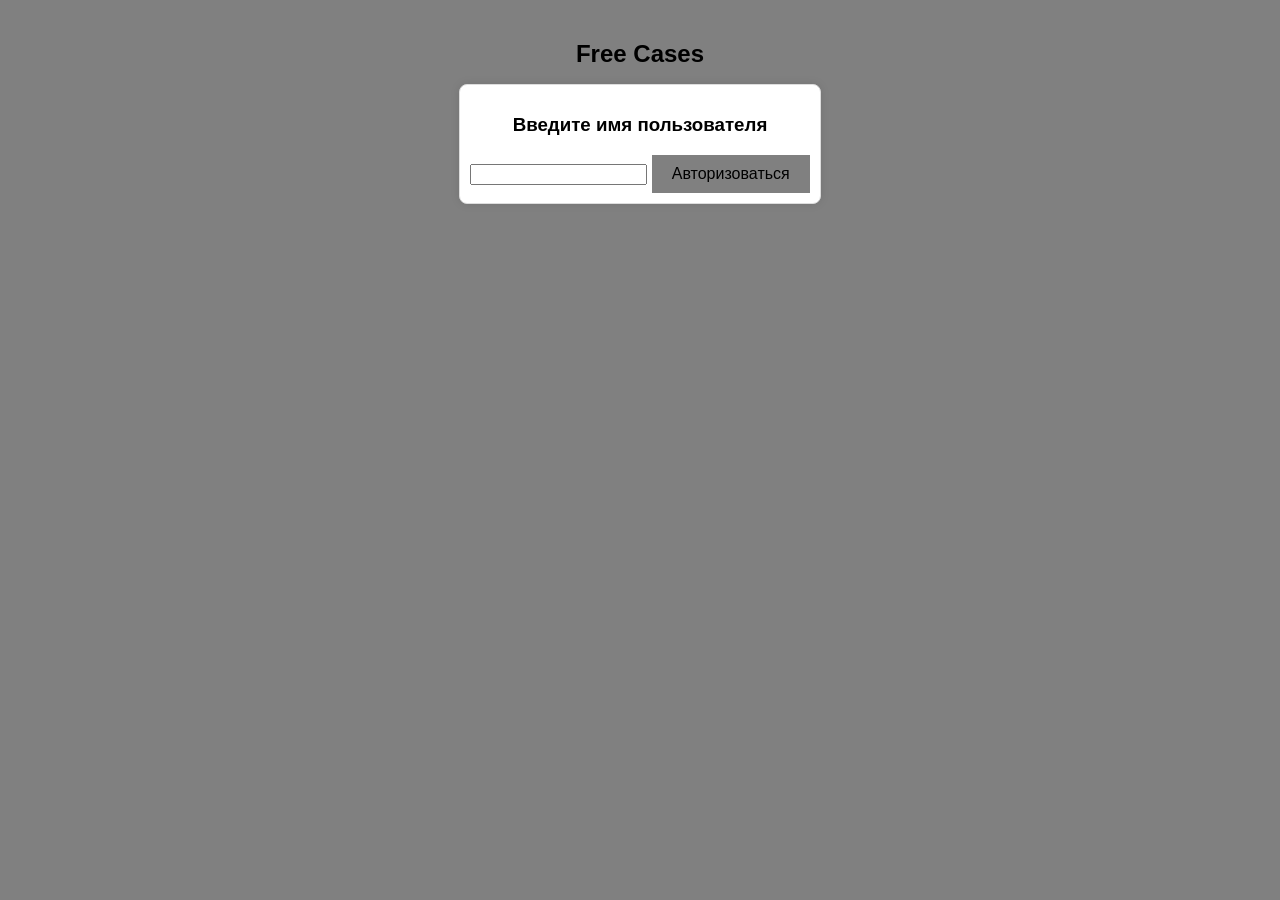
<file: index.html>
<html>
    <head>
        <link rel="stylesheet" href="auto.css">
        <title>Страница с выбором кейсов</title>
    </head>
    <body>
        <main>
            <h1>Free Cases</h1>
            <div class="cases">
                <div class="case">
                    <h3>Введите имя пользователя</h3>
                    <input id="elem">
                    <a href="indexSamat.html"><button class="btn2" id="btn2">Авторизоваться</button></a>
                </div>
            </div>
            <script src="auto.js"></script>
        </main>
    </body>
</html>
</file>
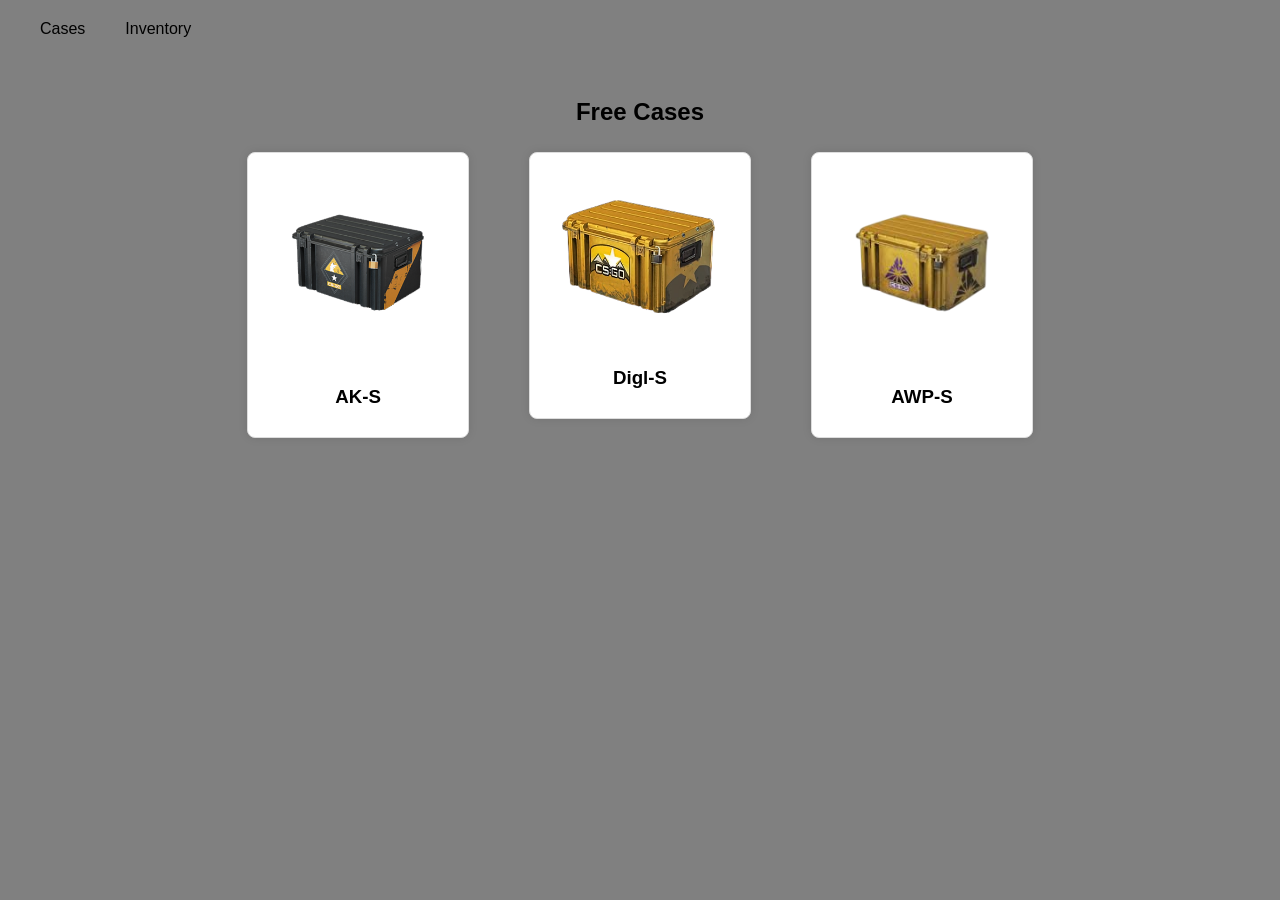
<file: indexSamat.html>
<!DOCTYPE html>
<html>
    <head>
        <link rel="stylesheet" href="styleSamat.css">
        <title>Страница с выбором кейсов</title>
    </head>
    <body>
        <header>
            <button class="btn">Cases</button>
            <a href="invet.html"><button class="btn">Inventory</button></a>
        </header>
    

        <main>
            <h1>Free Cases</h1>
            <div class="cases">
                <a href="indexSlava1.html"><button class="button1"><div class="case">
                    <img src="case1.png">
                    <h3>AK-S</h3>
                </div></button></a>

                <a href="indexSlava2.html"><button class="button2"><div class="case">
                    <img src="case2.webp">
                    <h3>Digl-S</h3>
                </div></button></a>

                <a href="indexSlava3.html"><button class="button3"><div class="case">
                    <img src="case3.png">
                    <h3>AWP-S</h3>
                </button></a>

                </div>
            </div>
        </main>
    </body>
</html>
</file>
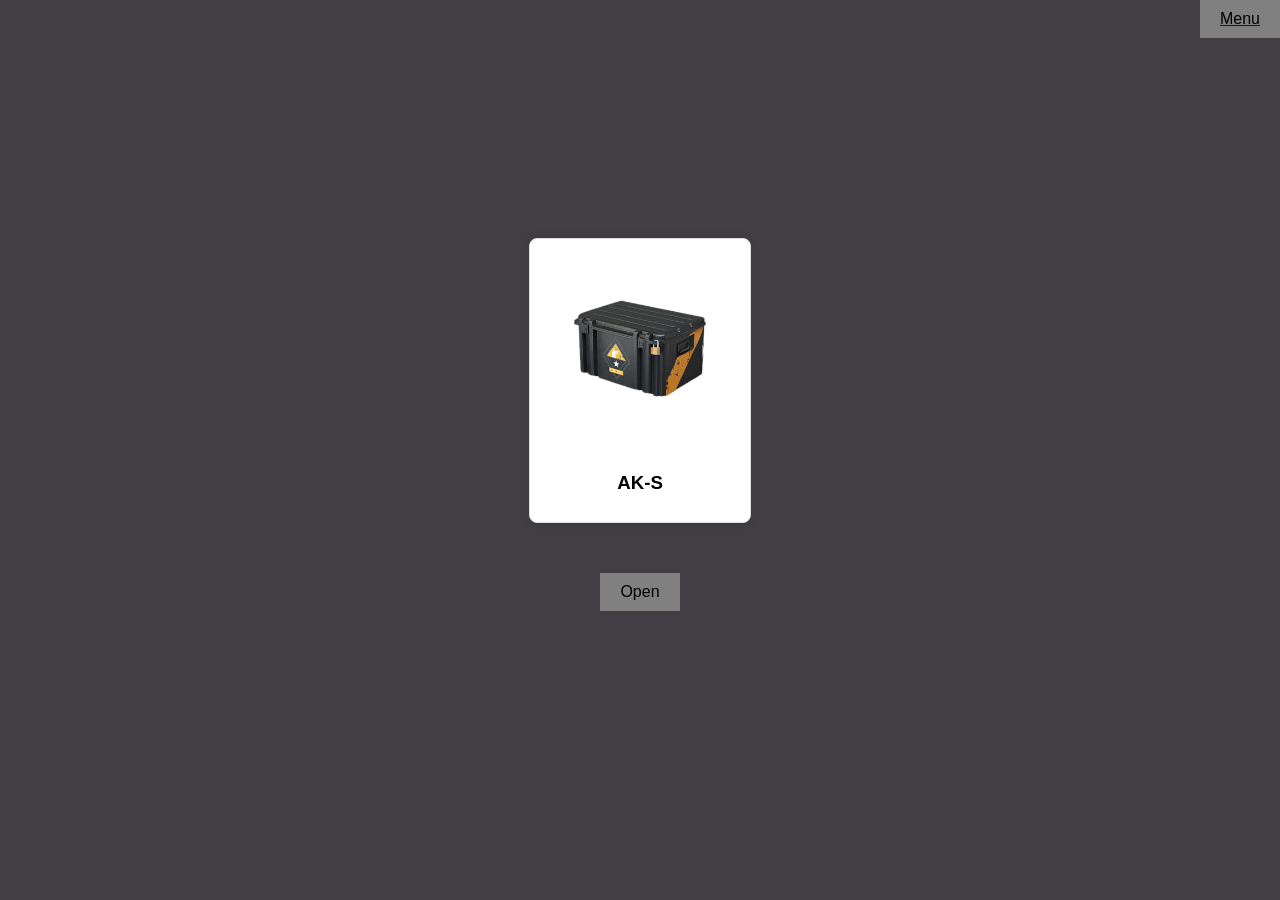
<file: indexSlava1.html>
<!DOCTYPE html>
<html>
    <head>
        <link rel="stylesheet" href="styleSlava1.css">
    </head>
    <body>
        <main>
        <a href="indexSamat.html"><div class="head"><button class="btn1">Menu</button></div></a>
        <div class="cas">
            <div class="case" id="div-02">
                <img src="caseSlava1.png">
                <h3>AK-S</h3>
            </div>
        </div>
        <div class="cas2"><button class="btn2" id="buttonId">Open</button></div>
        <script src="jsSlava1.js"></script>
        </main>
    </body>
    <!-- <body hidden>
        <main>
            <div class="head"><button class="btn1">Menu</button></div>
            <div class="card_list"></div>
            <script src="js.js"></script>
            </main>
    </body> -->
    
</html>
</file>
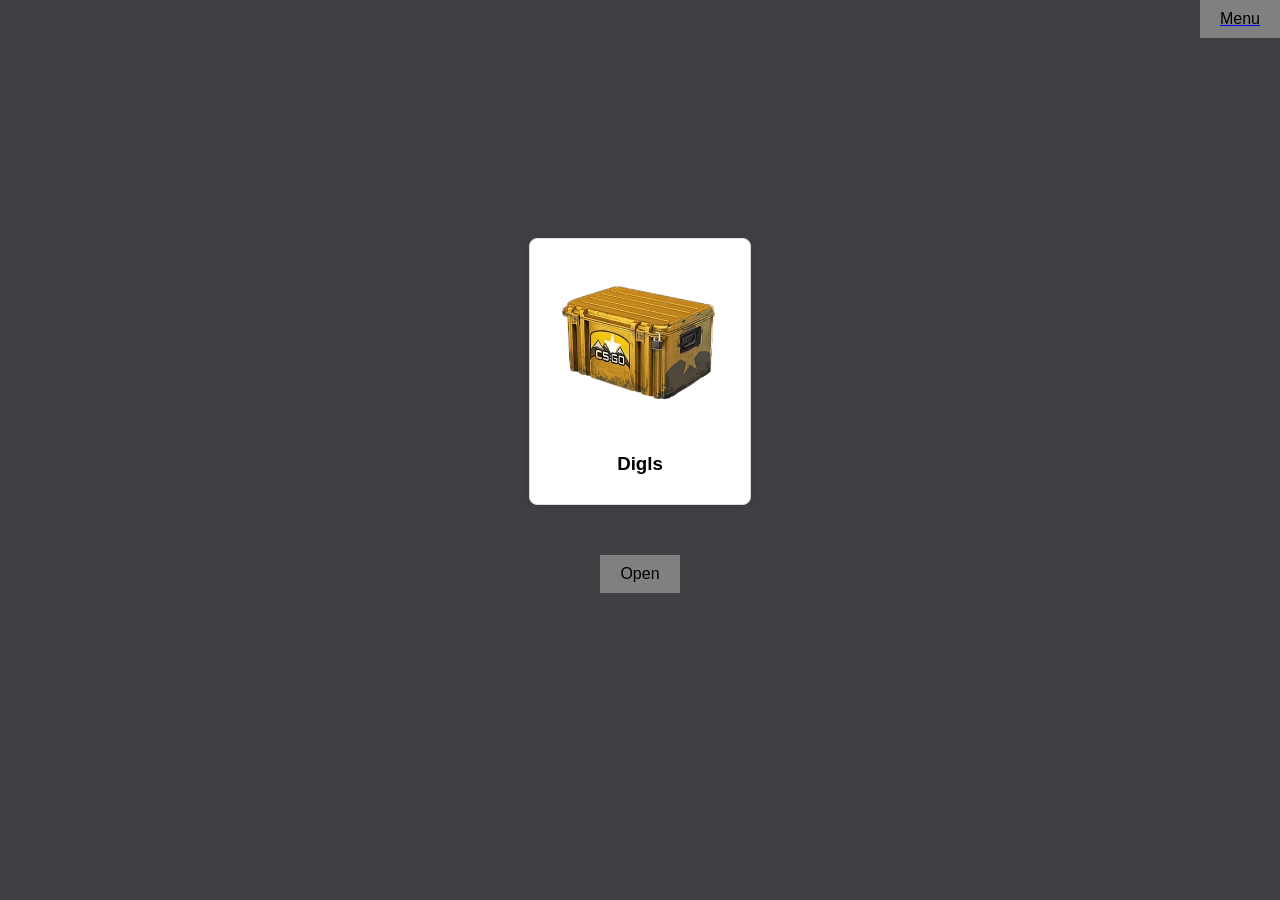
<file: indexSlava2.html>
<!DOCTYPE html>
<html>
    <head>
        <link rel="stylesheet" href="styleSlava2.css">
    </head>
    <body>
        <main>
        <a href="indexSamat.html"><div class="head"><button class="btn1">Menu</button></div></a>
        <div class="cas">
            <div class="case" id="div-02">
                <img src="caseSlava2.png">
                <h3>Digls</h3>
            </div>
        </div>
        <div class="cas2"><button class="btn2" id="buttonId">Open</button></div>
        <script src="jsSlava2.js"></script>
        </main>
    </body>
    <!-- <body hidden>
        <main>
            <div class="head"><button class="btn1">Menu</button></div>
            <div class="card_list"></div>
            <script src="js.js"></script>
            </main>
    </body> -->
    
</html>
</file>
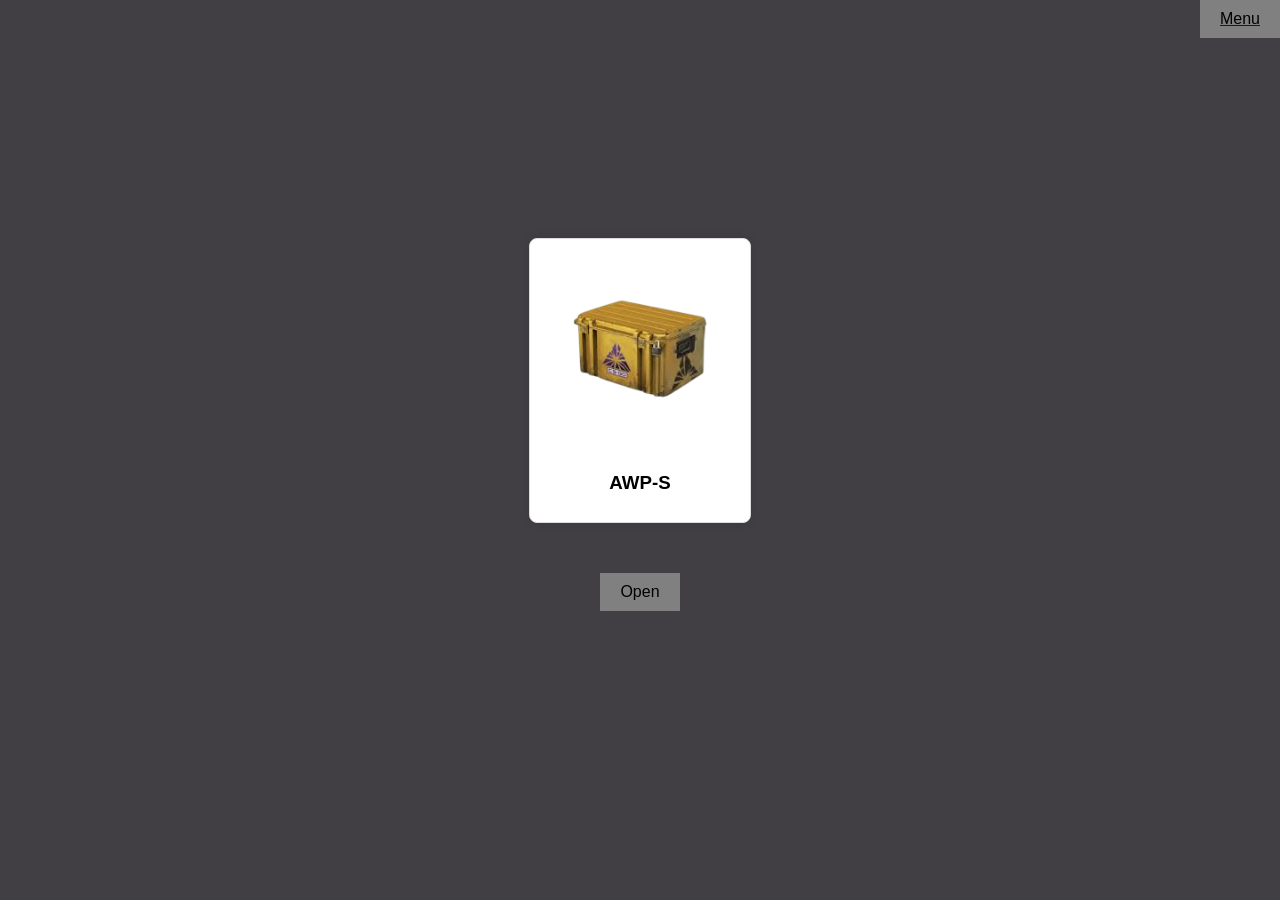
<file: indexSlava3.html>
<!DOCTYPE html>
<html>
    <head>
        <link rel="stylesheet" href="styleSlava3.css">
    </head>
    <body>
        <main>
        <a href="indexSamat.html"><div class="head"><button class="btn1">Menu</button></div></a>
        <div class="cas">
            <div class="case" id="div-02">
                <img src="caseSlava3.png">
                <h3>AWP-S</h3>
            </div>
        </div>
        <div class = "cas2"><button class="btn2" id="buttonId">Open</button></div>
        <script src="jsSlava3.js"></script>
        </main>
    </body>
    <!-- <body hidden>
        <main>
            <div class="head"><button class="btn1">Menu</button></div>
            <div class="card_list"></div>
            <script src="js.js"></script>
            </main>
    </body> -->
    
</html>
</file>
<file: auto.css>
body {
    font-family: Arial, sans-serif;
    margin: 0;
    padding: 0;
    background-color: gray;
}

header {
    background-color: gray;
    padding: 10px 20px;
    display: flex;
    justify-content: left;
}

.btn {
    background-color: gray;
    border: none;
    padding: 10px 20px;
    color: black;
    font-size: 16px;
    cursor: pointer;
}

.btn:hover {
    background-color: white;
}

.btn1 {
    background-color: gray;
    border: none;
    padding: 10px 20px;
    color: black;
    font-size: 16px;
    cursor: pointer;
}

.btn1:hover {
    box-shadow: 2px 2px 5px 2px #b6b6b6;
    transform: scale(1.05);
    transition-duration: .2s;
}

.btn2 {
    background-color: gray;
    border: none;
    padding: 10px 20px;
    color: black;
    font-size: 16px;
    cursor: pointer;
}

.btn2:hover {
    box-shadow: 2px 2px 5px 2px #b6b6b6;
    transform: scale(1.05);
    transition-duration: .2s;
}

.btn3 {
    background-color: gray;
    border: none;
    padding: 10px 20px;
    color: black;
    font-size: 16px;
    cursor: pointer;
}

.btn3:hover {
    box-shadow: 2px 2px 5px 2px #b6b6b6;
    transform: scale(1.05);
    transition-duration: .2s;
}

main {
    text-align: center;
    margin: 40px 0;
}

h1 {
    font-size: 24px;
}

.cases{
    display: flex;
    justify-content: center;
    gap: 20px; 
}

.case {
    background: white;
    border: 1px solid #ddd;
    border-radius: 8px;
    padding: 10px;
    box-shadow: 0 0 10px rgba(0, 0, 0, 0.1);
    text-align: center;
}

.case img {
    width: 200px; 
    height: auto; 
    border-radius: 4px;
}
</file>
<file: styleSamat.css>
body {
    font-family: Arial, sans-serif;
    margin: 0;
    padding: 0;
    background-color: gray;
}

header {
    background-color: gray;
    padding: 10px 20px;
    display: flex;
    justify-content: left;
}

.btn {
    background-color: gray;
    border: none;
    padding: 10px 20px;
    color: black;
    font-size: 16px;
    cursor: pointer;
}

.btn:hover {
    background-color: white;
}


main {
    text-align: center;
    margin: 40px 0;
}

h1 {
    font-size: 24px;
}

.cases{
    display: flex;
    justify-content: center;
    gap: 20px; 
}

.case {
    background: white;
    border: 1px solid #ddd;
    border-radius: 8px;
    padding: 10px;
    box-shadow: 0 0 10px rgba(0, 0, 0, 0.1);
    text-align: center;
}

.case img {
    width: 200px; 
    height: auto; 
    border-radius: 4px;
}

.button1 {
    background-color: gray;
    border: none;
    padding: 10px 20px;
    color: black;
    font-size: 16px;
    cursor: pointer;
}

.button1:hover {
    transform: scale(1.05);
    transition-duration: .2s;
}

.button2 {
    background-color: gray;
    border: none;
    padding: 10px 20px;
    color: black;
    font-size: 16px;
    cursor: pointer;
}

.button2:hover {
    transform: scale(1.05);
    transition-duration: .2s;
}

.button3 {
    background-color: gray;
    border: none;
    padding: 10px 20px;
    color: black;
    font-size: 16px;
    cursor: pointer;
}

.button3:hover {
    transform: scale(1.05);
    transition-duration: .2s;
}
</file>
<file: styleSlava1.css>
body{
    background-color: rgba(65, 62, 68, 1);
    font-family: Arial, sans-serif;
    margin: 0;
    padding: 0;

}
.card{
    border-radius: 20%;
    background-color: rgba(217, 217, 217, 1);
    width: 20vw;
    height: 25vh;
}
.imag{
    width: 20vw;
    height: 25vh;
}
.cas{
    display: flex;
    justify-content: center;
    gap: 20px;
    margin-top: 200px;
    margin-bottom: 50px;
}
.btn1 {
    background-color: gray;
    border: none;
    padding: 10px 20px;
    color: black;
    font-size: 16px;
    cursor: pointer;
}
.head{
    display: flex;
    justify-content: flex-end;
}

.btn1:hover {
    background-color: white;
}
.btn2 {
    background-color: gray;
    border: none;
    padding: 10px 20px;
    color: black;
    font-size: 16px;
    cursor: pointer;
    margin: 0 auto;
    display: block;
}

.btn2:hover {
    background-color: white;
}
.case {
    background: white;
    border: 1px solid #ddd;
    border-radius: 8px;
    padding: 10px;
    box-shadow: 0 0 10px rgba(0, 0, 0, 0.1);
    text-align: center;

}

.case img {
    width: 200px; 
    height: auto; 
    border-radius: 4px;
}
.main{
    display: flex;
    flex-direction: column;
}
.btn3 {
    background-color: gray;
    border: none;
    padding: 10px 20px;
    color: black;
    font-size: 16px;
    cursor: pointer;
    margin: 0 auto;
    display: block;
}

.btn3:hover {
    background-color: white;
}
</file>
<file: styleSlava2.css>
body{
    background-color: rgba(65, 62, 68, 1);
    font-family: Arial, sans-serif;
    margin: 0;
    padding: 0;

}
.card{
    border-radius: 20%;
    background-color: rgba(217, 217, 217, 1);
    width: 20vw;
    height: 25vh;
}
.imag{
    width: 20vw;
    height: 25vh;
}
.cas{
    display: flex;
    justify-content: center;
    gap: 20px;
    margin-top: 200px;
    margin-bottom: 50px;
}
.btn1 {
    background-color: gray;
    border: none;
    padding: 10px 20px;
    color: black;
    font-size: 16px;
    cursor: pointer;
}
.head{
    display: flex;
    justify-content: flex-end;
}

.btn1:hover {
    background-color: white;
}
.btn2 {
    background-color: gray;
    border: none;
    padding: 10px 20px;
    color: black;
    font-size: 16px;
    cursor: pointer;
    margin: 0 auto;
    display: block;
}

.btn2:hover {
    background-color: white;
}
.case {
    background: white;
    border: 1px solid #ddd;
    border-radius: 8px;
    padding: 10px;
    box-shadow: 0 0 10px rgba(0, 0, 0, 0.1);
    text-align: center;

}

.case img {
    width: 200px; 
    height: auto; 
    border-radius: 4px;
}
.main{
    display: flex;
    flex-direction: column;
}
.btn3 {
    background-color: gray;
    border: none;
    padding: 10px 20px;
    color: black;
    font-size: 16px;
    cursor: pointer;
    margin: 0 auto;
    display: block;
}

.btn3:hover {
    background-color: white;
}
</file>
<file: styleSlava3.css>
body{
    background-color: rgba(65, 62, 68, 1);
    font-family: Arial, sans-serif;
    margin: 0;
    padding: 0;

}
.card{
    border-radius: 20%;
    background-color: rgba(217, 217, 217, 1);
    width: 20vw;
    height: 25vh;
}
.imag{
    width: 20vw;
    height: 25vh;
}
.cas{
    display: flex;
    justify-content: center;
    gap: 20px;
    margin-top: 200px;
    margin-bottom: 50px;
}
.btn1 {
    background-color: gray;
    border: none;
    padding: 10px 20px;
    color: black;
    font-size: 16px;
    cursor: pointer;
}
.head{
    display: flex;
    justify-content: flex-end;
}

.btn1:hover {
    background-color: white;
}
.btn2 {
    background-color: gray;
    border: none;
    padding: 10px 20px;
    color: black;
    font-size: 16px;
    cursor: pointer;
    margin: 0 auto;
    display: block;
}

.btn2:hover {
    background-color: white;
}
.case {
    background: white;
    border: 1px solid #ddd;
    border-radius: 8px;
    padding: 10px;
    box-shadow: 0 0 10px rgba(0, 0, 0, 0.1);
    text-align: center;

}

.case img {
    width: 200px; 
    height: auto; 
    border-radius: 4px;
}
.main{
    display: flex;
    flex-direction: column;
}
.btn3 {
    background-color: gray;
    border: none;
    padding: 10px 20px;
    color: black;
    font-size: 16px;
    cursor: pointer;
    margin: 0 auto;
    display: block;
}

.btn3:hover {
    background-color: white;
}
</file>
